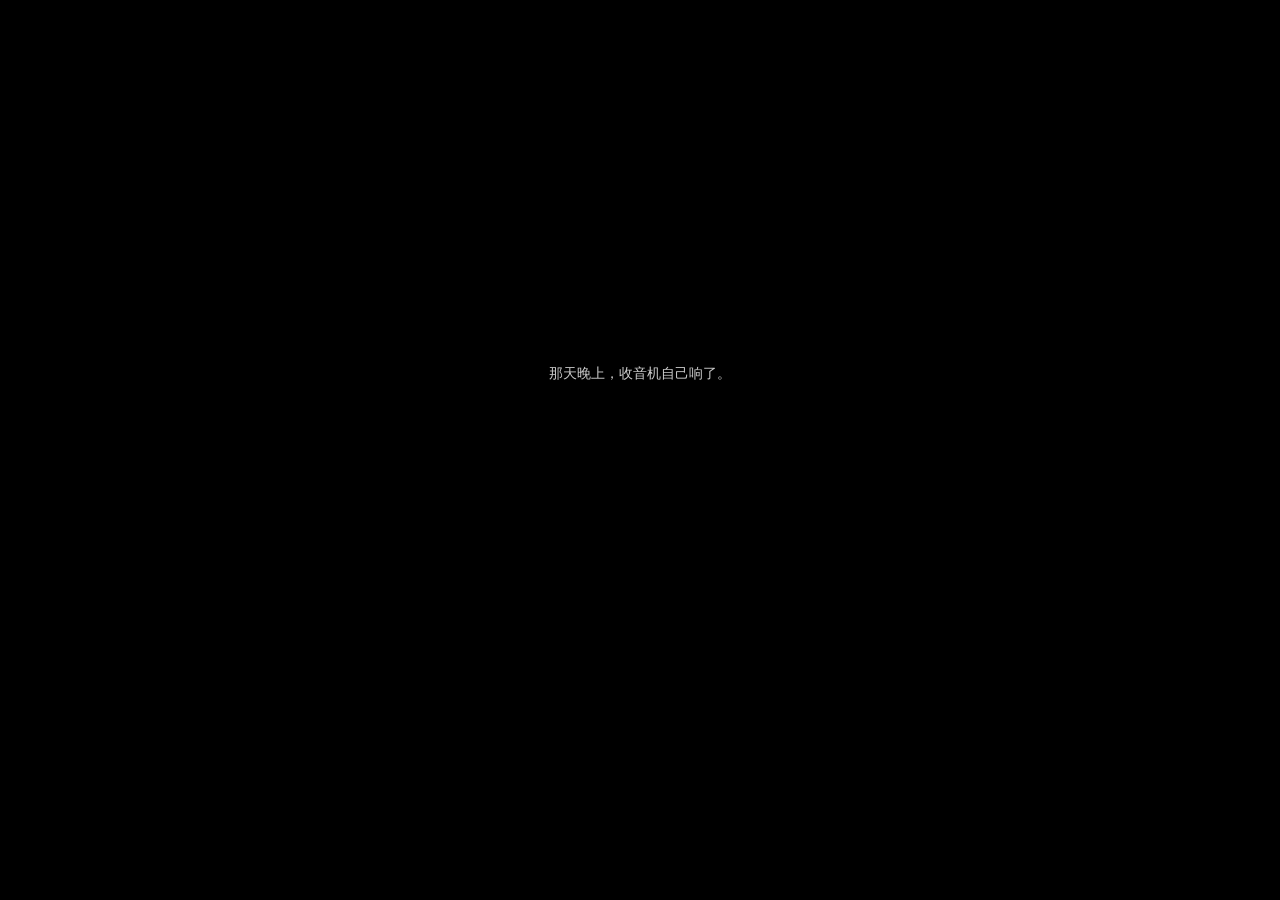
<file: index.html>
﻿<!DOCTYPE html>
<html lang="zh-CN">
<head>
<meta charset="UTF-8">
<meta name="viewport" content="width=device-width, initial-scale=1.0, maximum-scale=1.0, user-scalable=no">
<title>降临 DESCENT</title>
<link rel="stylesheet" href="css/style.css">
</head>
<body>

<!-- ===== 开始 / 标题画面 ===== -->
<!-- ===== 开场屏 ===== -->
<div id="intro-screen" class="overlay">
  <div class="intro-text" id="intro-text"></div>
  <div class="intro-hint" id="intro-hint">▼ 点击继续</div>
</div>

<!-- ===== 标题屏 ===== -->
<div id="title-screen" class="overlay hidden">
  <div class="title-art">
    <div class="title-logo">降 临</div>
    <div class="title-sub">D E S C E N T</div>
    <div class="title-story">
      它没有名字。<br>
      它只是从静电的深处，缓缓靠近。<br>
      拧动你的收音机——<br>
      在一百个频道里，找到它。
    </div>
    <button id="btn-start" class="px-btn">▶ 开始调频</button>
  </div>
</div>

<!-- ===== 主游戏画面 ===== -->
<div id="device">

  <!-- 屏幕区（黑框） -->
  <div id="screen">
    <canvas id="noise-canvas" width="200" height="300"></canvas>
    <div id="screen-top">
      <div id="freq-display">
        <span class="freq-label">CH</span>
        <span id="freq-num">000</span>
      </div>
      <div id="indicators">
        <div class="led" id="led-signal"></div>
        <div class="led" id="led-warn"></div>
      </div>
    </div>
    <div id="monster-name" class="hidden"></div>

    <!-- 舞台：怪物 / 事件 / 道具图像占位 -->
    <div id="stage">
      <canvas id="stage-canvas" width="160" height="120"></canvas>
      <div id="stage-text" class="hidden">— 静 电 —</div>
    </div>

    <!-- HUD：精神值 / 剩余次数 / 装备 -->
    <div id="hud">
      <div class="hud-row">
        <span class="hud-label">精神</span>
        <span class="bar"><span id="spirit-bar" class="bar-fill"></span></span>
        <span id="spirit-num">100</span>
      </div>
      <div class="hud-row">
        <span class="hud-label">次数</span>
        <span id="tries-num">10</span>
        <span class="hud-label">装备</span>
        <span id="trinket-slot">—</span>
      </div>
    </div>
  </div>

  <!-- 文字描述区（蓝条） -->
  <div id="log">
    <button id="log-up" class="log-nav">▲</button>
    <div id="log-content">
      <p class="log-line">收音机里传来滋滋的电流声。</p>
    </div>
    <button id="log-down" class="log-nav">▼</button>
  </div>

  <!-- 数字键盘区（红框）—— 平时是数字键盘，战斗时切成动作按钮 -->
  <div id="keypad">
    <!-- 数字键盘视图 -->
    <div id="view-numpad">
      <div id="keypad-input">
        <span id="input-display">_ _ _</span>
        <button id="btn-inv" class="mini-btn">物品</button>
      </div>
      <div id="keypad-grid">
        <button class="key" data-k="1">1</button>
        <button class="key" data-k="2">2</button>
        <button class="key" data-k="3">3</button>
        <button class="key" data-k="4">4</button>
        <button class="key" data-k="5">5</button>
        <button class="key" data-k="6">6</button>
        <button class="key" data-k="7">7</button>
        <button class="key" data-k="8">8</button>
        <button class="key" data-k="9">9</button>
        <button class="key key-fn" data-k="clr">CLR</button>
        <button class="key" data-k="0">0</button>
        <button class="key key-fn" data-k="ent">OK</button>
      </div>
      <div id="field-inv" class="hidden">
        <div id="field-inv-title">— 物品栏 —</div>
        <div id="field-inv-grid"></div>
        <div id="field-inv-action" class="hidden">
          <div id="field-inv-action-name"></div>
          <button class="key battle-key inv-act" data-act="use">使 用</button>
          <button class="key battle-key inv-act" data-act="equip">装 备</button>
          <button class="key battle-key inv-act" data-act="drop">丢 弃</button>
        </div>
      </div>
    </div>

    <!-- 战斗动作视图 -->
    <div id="view-battle" class="hidden">
      <div id="battle-prompt">它在等你先动。</div>
      <div id="battle-actions">
        <button class="key battle-key" data-move="attack">攻 击</button>
        <button class="key battle-key" data-move="defend">防 御</button>
        <button class="key battle-key" data-move="dodge">闪 避</button>
        <button class="key battle-key" data-move="item">物 品</button>
        <button class="key battle-key" data-move="flee">逃 跑</button>
      </div>
      <div id="item-list" class="hidden">
        <div id="item-list-title">— 物品栏 —</div>
        <div id="item-list-grid"></div>
        <div id="item-list-action" class="hidden">
          <div id="item-list-action-name"></div>
          <button class="key battle-key inv-act" data-act="use">使 用</button>
          <button class="key battle-key inv-act" data-act="equip">装 备</button>
          <button class="key battle-key inv-act" data-act="drop">丢 弃</button>
        </div>
      </div>
    </div>
  </div>

</div>

<!-- ===== 结算画面 ===== -->
<div id="end-overlay" class="overlay hidden">
  <div id="end-box">
    <div id="end-title">— 沉 默 —</div>
    <div id="end-text"></div>
    <div id="end-stats"></div>
    <button id="btn-restart" class="px-btn">↻ 再次调频</button>
  </div>
</div>

<!-- ===== 背包满替换弹窗 ===== -->
<div id="replace-overlay" class="overlay hidden">
  <div id="end-box">
    <div id="end-title">— 背 包 满 了 —</div>
    <div id="replace-text">获得：</div>
    <div id="replace-list"></div>
    <button id="btn-replace-skip" class="px-btn">不拾取</button>
  </div>
</div>

<!-- ===== 事件选择弹窗 ===== -->
<div id="event-overlay" class="overlay hidden">
  <div id="end-box">
    <canvas id="event-canvas" width="120" height="80"></canvas>
    <div id="event-text"></div>
    <div id="event-options"></div>
  </div>
</div>

<script src="js/data.js"></script>
<script src="js/game.js"></script>
</body>
</html>
</file>
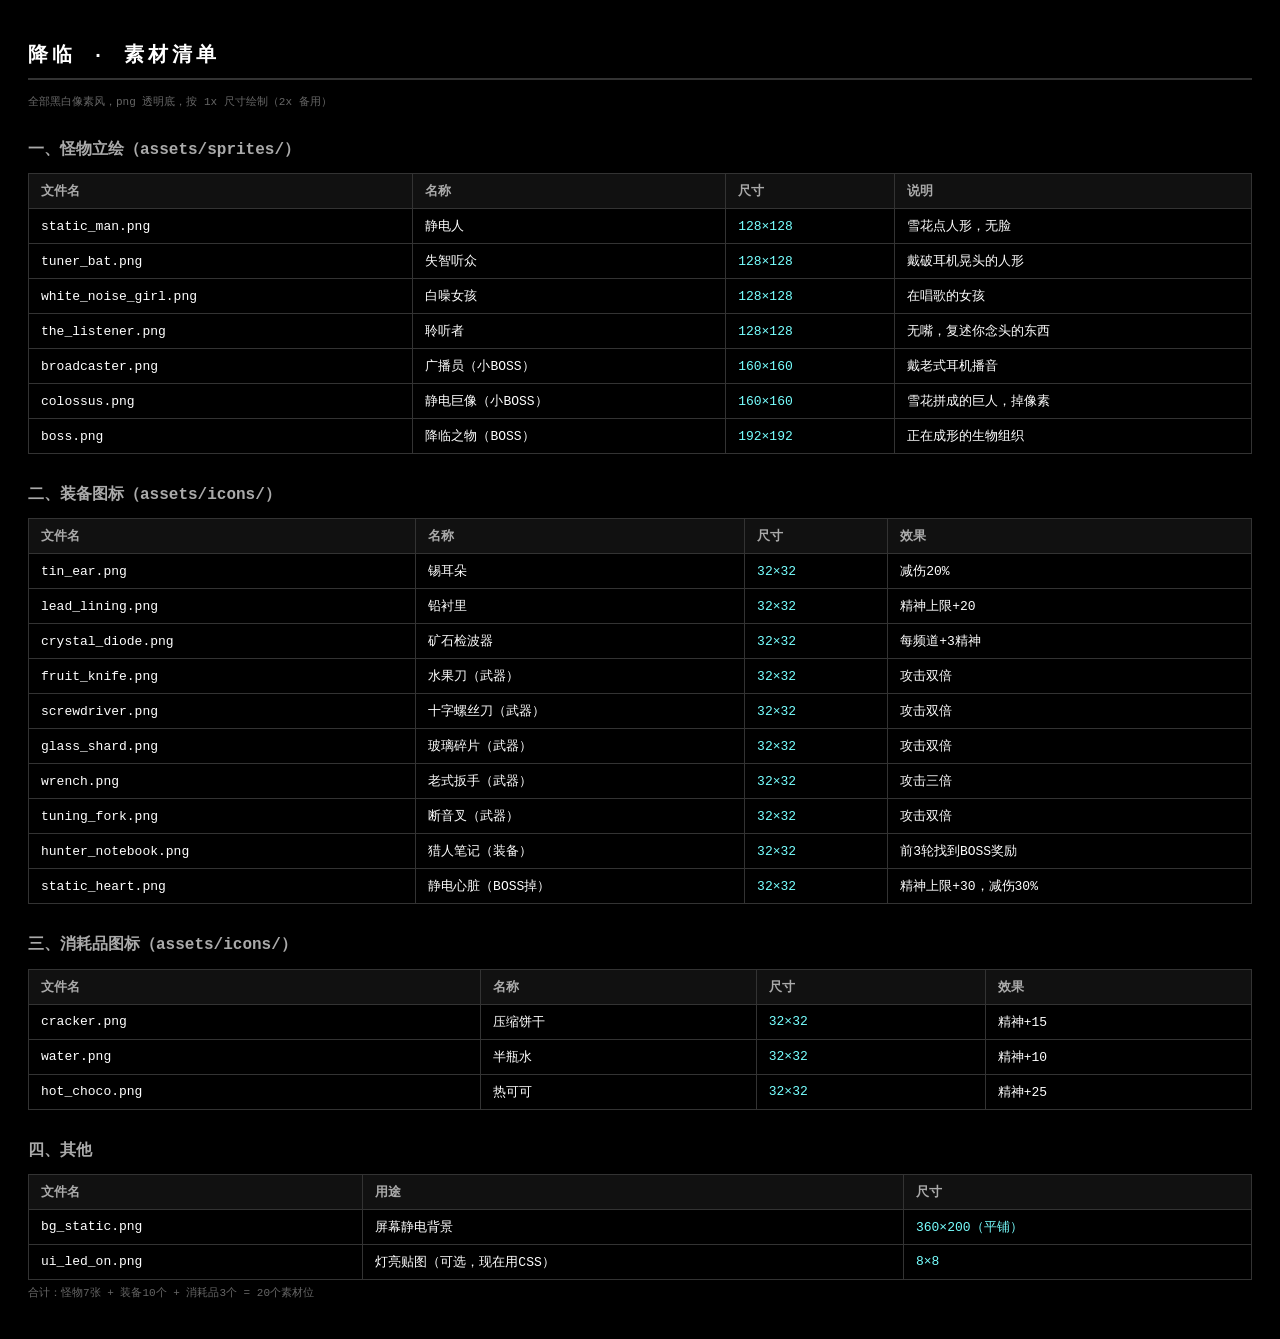
<file: 素材图表.html>
<!DOCTYPE html>
<html lang="zh">
<head>
<meta charset="UTF-8">
<title>降临 - 素材清单</title>
<style>
  body { background:#000; color:#fff; font-family:monospace; padding:20px; }
  h1 { font-size:20px; letter-spacing:4px; border-bottom:2px solid #333; padding-bottom:10px; }
  h2 { font-size:16px; color:#aaa; margin-top:30px; }
  table { width:100%; border-collapse:collapse; margin-top:10px; font-size:13px; }
  th, td { border:1px solid #333; padding:8px 12px; text-align:left; }
  th { background:#111; color:#aaa; }
  td.size { color:#7ff; }
  td.path { color:#888; font-size:11px; }
  .note { color:#666; font-size:11px; margin-top:5px; }
</style>
</head>
<body>
<h1>降临 · 素材清单</h1>
<p class="note">全部黑白像素风，png 透明底，按 1x 尺寸绘制（2x 备用）</p>

<h2>一、怪物立绘（assets/sprites/）</h2>
<table>
  <tr><th>文件名</th><th>名称</th><th>尺寸</th><th>说明</th></tr>
  <tr><td>static_man.png</td><td>静电人</td><td class="size">128×128</td><td>雪花点人形，无脸</td></tr>
  <tr><td>tuner_bat.png</td><td>失智听众</td><td class="size">128×128</td><td>戴破耳机晃头的人形</td></tr>
  <tr><td>white_noise_girl.png</td><td>白噪女孩</td><td class="size">128×128</td><td>在唱歌的女孩</td></tr>
  <tr><td>the_listener.png</td><td>聆听者</td><td class="size">128×128</td><td>无嘴，复述你念头的东西</td></tr>
  <tr><td>broadcaster.png</td><td>广播员（小BOSS）</td><td class="size">160×160</td><td>戴老式耳机播音</td></tr>
  <tr><td>colossus.png</td><td>静电巨像（小BOSS）</td><td class="size">160×160</td><td>雪花拼成的巨人，掉像素</td></tr>
  <tr><td>boss.png</td><td>降临之物（BOSS）</td><td class="size">192×192</td><td>正在成形的生物组织</td></tr>
</table>

<h2>二、装备图标（assets/icons/）</h2>
<table>
  <tr><th>文件名</th><th>名称</th><th>尺寸</th><th>效果</th></tr>
  <tr><td>tin_ear.png</td><td>锡耳朵</td><td class="size">32×32</td><td>减伤20%</td></tr>
  <tr><td>lead_lining.png</td><td>铅衬里</td><td class="size">32×32</td><td>精神上限+20</td></tr>
  <tr><td>crystal_diode.png</td><td>矿石检波器</td><td class="size">32×32</td><td>每频道+3精神</td></tr>
  <tr><td>fruit_knife.png</td><td>水果刀（武器）</td><td class="size">32×32</td><td>攻击双倍</td></tr>
  <tr><td>screwdriver.png</td><td>十字螺丝刀（武器）</td><td class="size">32×32</td><td>攻击双倍</td></tr>
  <tr><td>glass_shard.png</td><td>玻璃碎片（武器）</td><td class="size">32×32</td><td>攻击双倍</td></tr>
  <tr><td>wrench.png</td><td>老式扳手（武器）</td><td class="size">32×32</td><td>攻击三倍</td></tr>
  <tr><td>tuning_fork.png</td><td>断音叉（武器）</td><td class="size">32×32</td><td>攻击双倍</td></tr>
  <tr><td>hunter_notebook.png</td><td>猎人笔记（装备）</td><td class="size">32×32</td><td>前3轮找到BOSS奖励</td></tr>
  <tr><td>static_heart.png</td><td>静电心脏（BOSS掉）</td><td class="size">32×32</td><td>精神上限+30，减伤30%</td></tr>
</table>

<h2>三、消耗品图标（assets/icons/）</h2>
<table>
  <tr><th>文件名</th><th>名称</th><th>尺寸</th><th>效果</th></tr>
  <tr><td>cracker.png</td><td>压缩饼干</td><td class="size">32×32</td><td>精神+15</td></tr>
  <tr><td>water.png</td><td>半瓶水</td><td class="size">32×32</td><td>精神+10</td></tr>
  <tr><td>hot_choco.png</td><td>热可可</td><td class="size">32×32</td><td>精神+25</td></tr>
</table>

<h2>四、其他</h2>
<table>
  <tr><th>文件名</th><th>用途</th><th>尺寸</th></tr>
  <tr><td>bg_static.png</td><td>屏幕静电背景</td><td class="size">360×200（平铺）</td></tr>
  <tr><td>ui_led_on.png</td><td>灯亮贴图（可选，现在用CSS）</td><td class="size">8×8</td></tr>
</table>

<p class="note">合计：怪物7张 + 装备10个 + 消耗品3个 = 20个素材位</p>
</body>
</html>
</file>
<file: css/style.css>
/* ============================================
   降临 DESCENT — 黑白像素风
   草图对应：
   黄框 = #device   收音机外壳（后续替换为素材图）
   黑框 = #screen   显示屏
   蓝条 = #log      文字描述区
   红框 = #keypad   数字键盘
   ============================================ */

* {
  margin: 0;
  padding: 0;
  box-sizing: border-box;
  -webkit-tap-highlight-color: transparent;
  user-select: none;
}

html, body {
  width: 100%;
  height: 100%;
  background: #111;
  overflow: hidden;
  font-family: "Courier New", "Consolas", monospace;
  color: #000;
}

/* ---------- 设备外壳（黄框占位） ---------- */
#device {
  position: relative;
  width: 100%;
  height: 100%;
  max-width: 480px;
  margin: 0 auto;
  background: #d8d4c8;              /* 塑料机身色，后续替换为素材 */
  border: 6px solid #000;
  padding: 10px;
  display: flex;
  flex-direction: column;
  gap: 8px;
  box-shadow: inset 0 0 0 2px #fff, inset 0 0 0 4px #000;
}

/* ---------- 屏幕（黑框） ---------- */
#screen {
  flex: 5;
  background: #0a0a0a;
  border: 4px solid #000;
  box-shadow: inset 0 0 0 2px #222, inset 0 0 24px rgba(0,0,0,0.9);
  color: #e8e8e8;
  padding: 8px;
  display: flex;
  flex-direction: column;
  gap: 6px;
  position: relative;
  overflow: hidden;
}
#noise-canvas {
  position: absolute;
  top: 0; left: 0;
  width: 100%; height: 100%;
  pointer-events: none;
  z-index: 50;
  opacity: 0.3;
}
#screen::before {
  content: "";
  position: absolute;
  top: 0; left: 0; right: 0; bottom: 0;
  background: repeating-linear-gradient(
    0deg,
    rgba(255,255,255,0.03) 0px,
    rgba(255,255,255,0.03) 1px,
    transparent 1px,
    transparent 3px
  );
  pointer-events: none;
  z-index: 99;
  animation: scanline 0.15s infinite;
}
#screen::after {
  content: "";
  position: absolute;
  top: 0; left: 0; right: 0; bottom: 0;
  background: url("data:image/svg+xml,%3Csvg viewBox='0 0 200 200' xmlns='http://www.w3.org/2000/svg'%3E%3Cfilter id='n'%3E%3CfeTurbulence type='fractalNoise' baseFrequency='0.9' numOctaves='2' stitchTiles='stitch'/%3E%3C/filter%3E%3Crect width='100%25' height='100%25' filter='url(%23n)' opacity='0.08'/%3E%3C/svg%3E");
  pointer-events: none;
  z-index: 98;
  animation: noise 0.2s infinite;
}
@keyframes scanline {
  0% { transform: translateY(0); }
  100% { transform: translateY(3px); }
}
@keyframes noise {
  0% { background-position: 0 0; }
  25% { background-position: -50px 30px; }
  50% { background-position: 40px -60px; }
  75% { background-position: -30px -40px; }
  100% { background-position: 60px 50px; }
}

#screen-top {
  display: flex;
  justify-content: space-between;
  align-items: center;
}
#monster-name {
  font-size: 12px;
  color: #e8e8e8;
  text-align: left;
  padding: 2px 4px;
  letter-spacing: 2px;
}

#freq-display {
  font-size: 22px;
  letter-spacing: 2px;
  color: #fff;
  text-shadow: 0 0 4px #fff;
}
.freq-label { font-size: 12px; opacity: 0.7; margin-right: 4px; }
#freq-num  { font-size: 28px; font-weight: bold; }

/* 上次高低提示（常驻） */
#last-hint {
  font-size: 12px;
  color: #888;
  letter-spacing: 1px;
  padding: 2px 4px;
  border-left: 2px solid #444;
}
#last-hint.up   { color: #fff; border-left-color: #fff; }
#last-hint.down { color: #fff; border-left-color: #fff; }

/* 右上角两个指示灯（草图里青/绿小方块） */
#indicators { display: flex; gap: 6px; }
.led {
  width: 14px; height: 14px;
  border: 2px solid #555;
  background: #111;
}
.led.on-signal { background: #fff; box-shadow: 0 0 6px #fff; }
.led.on-warn   { background: #fff; box-shadow: 0 0 6px #fff; animation: blink 0.6s steps(2) infinite; }
@keyframes blink { 50% { opacity: 0.2; } }

/* 舞台：怪物/事件图像 */
#stage {
  flex: 1;
  display: flex;
  align-items: center;
  justify-content: center;
  background: #000;
  border: 2px solid #222;
  min-height: 80px;
  position: relative;
}
#stage canvas, #battle-canvas {
  image-rendering: pixelated;
  image-rendering: crisp-edges;
  max-width: 100%;
  max-height: 100%;
}
#stage-text {
  color: #666;
  font-size: 14px;
  letter-spacing: 4px;
}
.hidden { display: none !important; }

/* 怪物血条 */
#enemy-hud {
  position: absolute;
  left: 8px; right: 8px; bottom: 6px;
  background: rgba(0,0,0,0.7);
  padding: 4px 6px;
  border: 1px solid #444;
}
#enemy-name {
  font-size: 11px;
  color: #fff;
  letter-spacing: 2px;
  margin-bottom: 3px;
}
.enemy-bar { height: 8px; background: #222; border: 1px solid #555; }
.enemy-bar .bar-fill { background: #fff; }

/* 战斗动作视图 */
#view-battle {
  flex: 1;
  display: flex;
  flex-direction: column;
  gap: 8px;
}
#battle-prompt {
  background: #0a0a0a;
  color: #e8e8e8;
  padding: 8px 10px;
  border: 2px solid #000;
  font-size: 13px;
  min-height: 36px;
  display: flex;
  align-items: center;
}
.battle-key {
  font-size: 16px;
  letter-spacing: 6px;
}

/* 物品列表 */
#item-list {
  flex: 1;
  display: flex;
  flex-direction: column;
  gap: 4px;
}
#item-list-title {
  color: #888;
  font-size: 11px;
  letter-spacing: 4px;
  text-align: center;
  padding: 4px 0;
  border-bottom: 1px solid #333;
}
#item-list-items {
  flex: 1;
  display: flex;
  flex-direction: column;
  gap: 4px;
}
.item-btn {
  font-size: 13px;
  letter-spacing: 1px;
  text-align: left;
  padding: 8px 10px;
}

/* HUD */
#hud {
  border-top: 1px solid #333;
  padding-top: 6px;
  font-size: 12px;
  display: flex;
  flex-direction: column;
  gap: 4px;
}
.hud-row { display: flex; align-items: center; gap: 6px; }
.hud-label { width: 32px; color: #999; }
.bar {
  flex: 1;
  height: 10px;
  background: #222;
  border: 1px solid #444;
  position: relative;
}
.bar-fill {
  display: block;
  height: 100%;
  background: #e8e8e8;
  width: 100%;
  transition: width 0.3s steps(10);
}
#trinket-slot { color: #ccc; min-height: 14px; }

/* ---------- 文字描述区（蓝条占位） ---------- */
#log {
  height: 110px;
  background: #1a1a1a;
  border: 3px solid #000;
  box-shadow: inset 0 0 0 1px #333;
  color: #d8d8d8;
  padding: 2px 4px;
  overflow: hidden;
  font-size: 12px;
  line-height: 1.4;
  display: flex;
  align-items: stretch;
}
#log-content {
  flex: 1;
  overflow-y: auto;
  padding: 2px 4px;
  scrollbar-width: none;
}
#log-content::-webkit-scrollbar { display: none; }
.log-nav {
  background: #222;
  border: 1px solid #444;
  color: #888;
  font-size: 10px;
  cursor: pointer;
  padding: 0 4px;
  flex-shrink: 0;
}
.log-nav:hover { color: #fff; }
.log-line { margin-bottom: 2px; }
.log-line.system { color: #888; }
.log-line.good    { color: #fff; }
.log-line.bad     { color: #fff; font-weight: bold; }
.log-line.latest  { font-weight: bold; color: #fff; }

/* ---------- 数字键盘（红框占位） ---------- */
#keypad {
  flex: 4;
  background: #c8c4b8;
  border: 4px solid #000;
  box-shadow: inset 0 0 0 2px #aaa;
  padding: 8px;
  display: flex;
  flex-direction: column;
  gap: 8px;
}

#keypad-input {
  display: flex;
  justify-content: space-between;
  align-items: center;
  background: #0a0a0a;
  color: #e8e8e8;
  padding: 6px 10px;
  border: 2px solid #000;
  font-size: 20px;
  letter-spacing: 6px;
}
.mini-btn {
  background: #222;
  color: #e8e8e8;
  border: 2px solid #555;
  font-family: inherit;
  font-size: 12px;
  padding: 4px 10px;
  letter-spacing: 2px;
  cursor: pointer;
}
.mini-btn:active { background: #444; }

/* 非战斗物品栏 */
#field-inv, #item-list {
  flex: 1;
  display: flex;
  flex-direction: column;
  gap: 4px;
}
#field-inv-title, #item-list-title {
  color: #888;
  font-size: 11px;
  letter-spacing: 4px;
  text-align: center;
  padding: 4px 0;
  border-bottom: 1px solid #333;
}
#field-inv-grid, #item-list-grid {
  flex: 1;
  display: grid;
  grid-template-columns: repeat(5, 1fr);
  gap: 6px;
  align-content: center;
}
#field-inv-grid .slot, #item-list-grid .slot {
  aspect-ratio: 1;
}
#field-inv-grid .back-row, #item-list-grid .back-row {
  grid-column: 1 / -1;
}
.slot {
  background: #111;
  border: 2px solid #444;
  color: #ccc;
  font-family: inherit;
  font-size: 10px;
  padding: 4px;
  display: flex;
  flex-direction: column;
  align-items: center;
  justify-content: center;
  cursor: pointer;
  text-align: center;
  line-height: 1.2;
}
.slot.empty { opacity: 0.3; cursor: default; }
.slot.equipped { border-color: #fff; }
.slot .slot-icon { font-size: 16px; margin-bottom: 2px; }
#field-inv-action, #item-list-action {
  display: flex;
  flex-direction: column;
  gap: 4px;
}
#field-inv-action-name, #item-list-action-name {
  color: #fff;
  font-size: 12px;
  text-align: center;
  padding: 4px;
  border-bottom: 1px solid #333;
}
.inv-act { font-size: 13px; padding: 6px; }

#keypad-grid {
  flex: 1;
  display: grid;
  grid-template-columns: repeat(3, 1fr);
  gap: 6px;
}

.key {
  background: #eee;
  border: 3px solid #000;
  border-bottom-width: 5px;
  font-family: inherit;
  font-size: 20px;
  font-weight: bold;
  cursor: pointer;
  color: #000;
  padding: 4px;
}
.key:active {
  transform: translateY(2px);
  border-bottom-width: 3px;
  background: #ccc;
}
.key-fn {
  background: #999;
  font-size: 13px;
}
.key:disabled {
  opacity: 0.4;
  cursor: not-allowed;
}

/* ---------- 通用按钮 / 弹窗 ---------- */
.overlay {
  position: fixed;
  inset: 0;
  background: rgba(0,0,0,0.92);
  z-index: 100;
  display: flex;
  align-items: center;
  justify-content: center;
  color: #e8e8e8;
  padding: 20px;
}

#title-screen { background: #000; }
#intro-screen { background: #000; display: flex; flex-direction: column; justify-content: center; align-items: center; padding: 40px; }
.intro-text { font-size: 14px; color: #ccc; line-height: 2; width: 300px; white-space: pre-line; min-height: 180px; text-align: center; }
.intro-hint { font-size: 11px; color: #555; margin-top: 30px; animation: blink 2s infinite; }
.title-art { text-align: center; max-width: 320px; }
.title-logo {
  font-size: 56px;
  letter-spacing: 12px;
  margin-bottom: 8px;
  text-shadow: 4px 4px 0 #333;
}
.title-sub { font-size: 14px; letter-spacing: 8px; color: #888; margin-bottom: 24px; }
.title-story {
  font-size: 13px;
  line-height: 1.8;
  color: #aaa;
  margin-bottom: 32px;
  white-space: pre-line;
}

.px-btn {
  background: #111;
  color: #e8e8e8;
  border: 3px solid #e8e8e8;
  padding: 10px 24px;
  font-family: inherit;
  font-size: 14px;
  letter-spacing: 2px;
  cursor: pointer;
  box-shadow: 4px 4px 0 #555;
}
.px-btn:active { transform: translate(2px,2px); box-shadow: 2px 2px 0 #555; }

#battle-box, #end-box {
  background: #0a0a0a;
  border: 4px solid #e8e8e8;
  padding: 20px;
  max-width: 340px;
  width: 100%;
  text-align: center;
  box-shadow: 8px 8px 0 #444;
}
#battle-title, #end-title {
  font-size: 18px;
  letter-spacing: 6px;
  margin-bottom: 12px;
  color: #fff;
}
#battle-foe-name { font-size: 14px; color: #aaa; margin-bottom: 8px; letter-spacing: 2px; }
#event-canvas { display: block; margin: 0 auto 12px; background: #000; border: 1px solid #333; image-rendering: pixelated; }
#event-text { font-size: 13px; color: #ccc; margin-bottom: 24px; line-height: 1.7; word-break: break-all; text-align: left; padding: 0 4px; min-height: 44px; display: flex; align-items: center; }
#event-options { display: flex; gap: 8px; justify-content: center; }
#event-options button { font-size: 13px; padding: 10px 12px; flex: 1; margin: 0; }
#battle-foe-sprite {
  background: #000;
  border: 2px solid #333;
  height: 140px;
  display: flex; align-items: center; justify-content: center;
  margin-bottom: 12px;
}
#battle-log {
  min-height: 40px;
  font-size: 13px;
  color: #ccc;
  margin-bottom: 16px;
  line-height: 1.5;
}
#battle-actions { flex: 1; display: grid !important; grid-template-columns: repeat(6, 1fr) !important; gap: 6px; }
#battle-actions .battle-key:nth-child(-n+3) { grid-column: span 2 !important; }
#battle-actions .battle-key:nth-child(n+4) { grid-column: span 3 !important; }
.battle-btn { width: 100%; }

#end-text {
  font-size: 14px;
  line-height: 1.8;
  color: #ccc;
  margin-bottom: 16px;
  white-space: pre-line;
}
#end-stats {
  font-size: 12px;
  color: #888;
  margin-bottom: 20px;
  line-height: 1.8;
}
</file>
